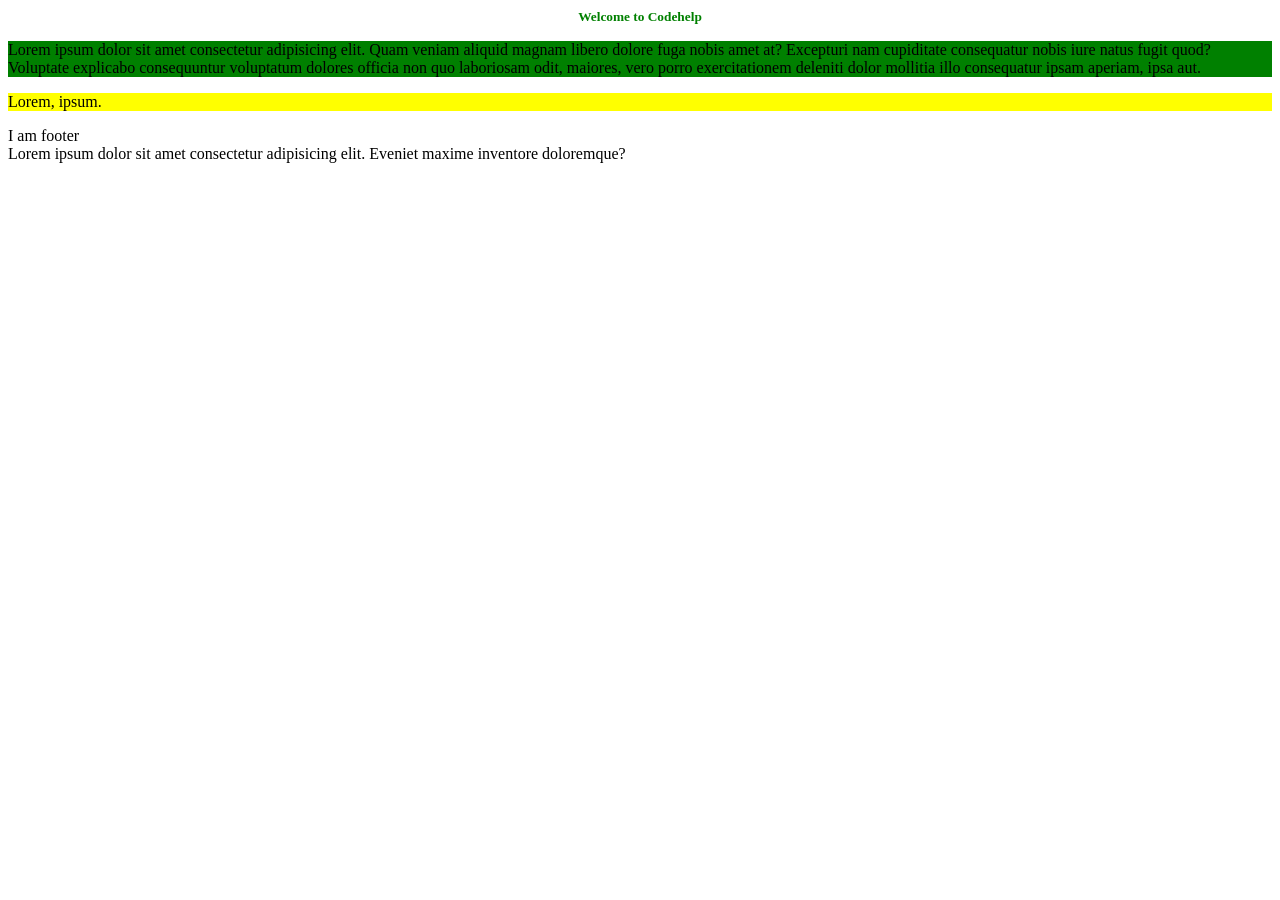
<file: 26.09/index.html>
<!DOCTYPE html>
<html lang="en">
<head>
    <meta charset="UTF-8">
    <meta name="viewport" content="width=device-width, initial-scale=1.0">
    <title>Document</title>
    <link rel="stylesheet" href="index.css">
    <style>
        h1{
            color: green;
        }
    </style>
</head>
<body>
    <h1>Welcome to Codehelp</h1>
    <p style="background-color: green;">Lorem ipsum dolor sit amet consectetur adipisicing elit. Quam veniam aliquid magnam libero dolore fuga nobis amet at? Excepturi nam cupiditate consequatur nobis iure natus fugit quod? Voluptate explicabo consequuntur voluptatum dolores officia non quo laboriosam odit, maiores, vero porro exercitationem deleniti dolor mollitia illo consequatur ipsam aperiam, ipsa aut.</p>
    <p style="background-color: yellow;">Lorem, ipsum.</p>
    <footer>I am footer</footer>
    <article>Lorem ipsum dolor sit amet consectetur adipisicing elit. Eveniet maxime inventore doloremque?</article>
</body>
</html>
</file>
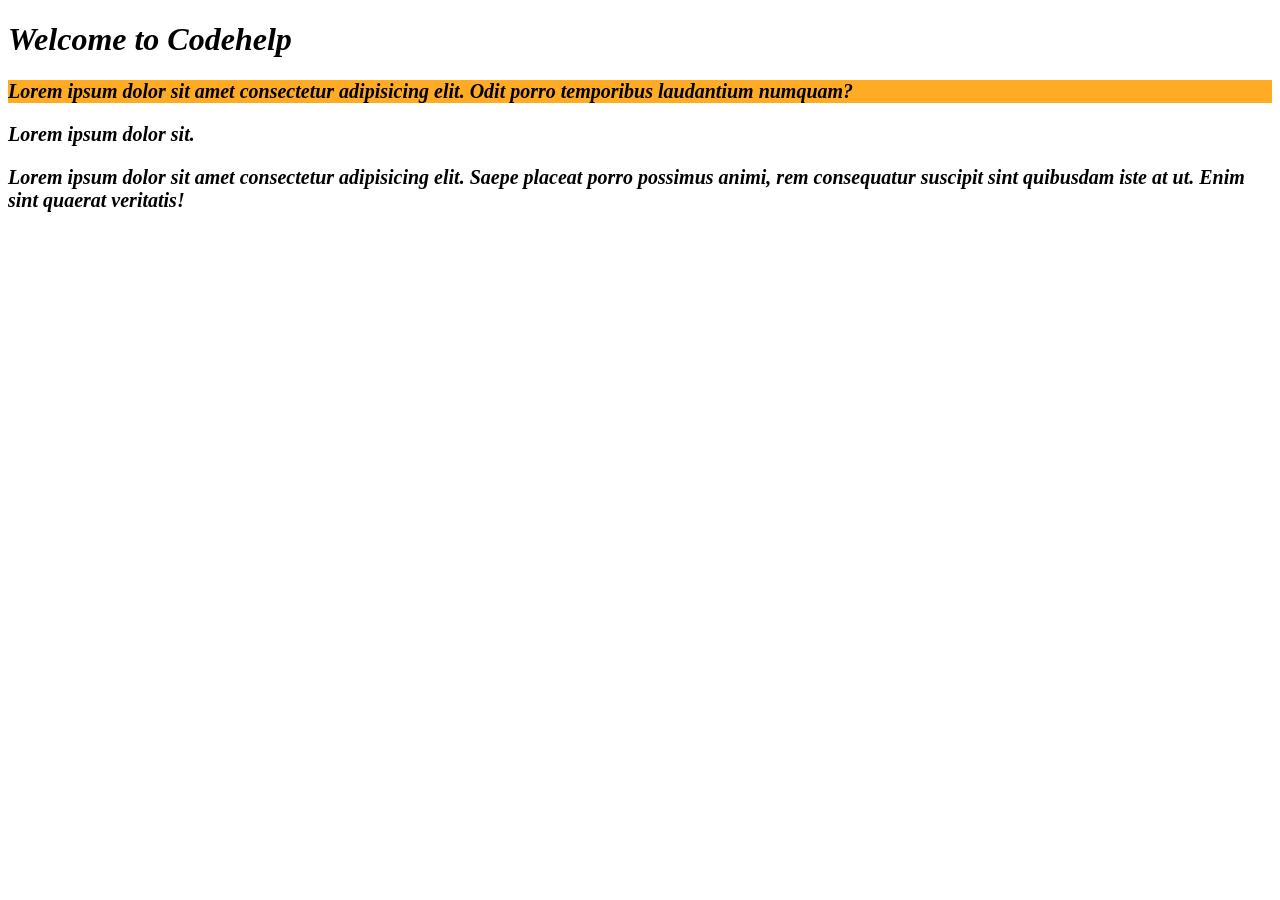
<file: 27.9/index.html>
<!DOCTYPE html>
<html lang="en">
<head>
    <meta charset="UTF-8">
    <meta name="viewport" content="width=device-width, initial-scale=1.0">
    <title>Document</title>
    <style>
        p{
            font-style: italic;
            font-size: 20px;
            font-weight: 700;
        }
        h1{
            font-style: italic;
        }
        #p1{
            background-color: #ffab23;
        }
    </style>
</head>
<body>
    <h1>Welcome to Codehelp</h1>
    <p id="p1">Lorem ipsum dolor sit amet consectetur adipisicing elit. Odit porro temporibus laudantium numquam?</p>
    <p>Lorem ipsum dolor sit.</p>
    <p>Lorem ipsum dolor sit amet consectetur adipisicing elit. Saepe placeat porro possimus animi, rem consequatur suscipit sint quibusdam iste at ut. Enim sint quaerat veritatis!</p>
</body>
</html>
</file>
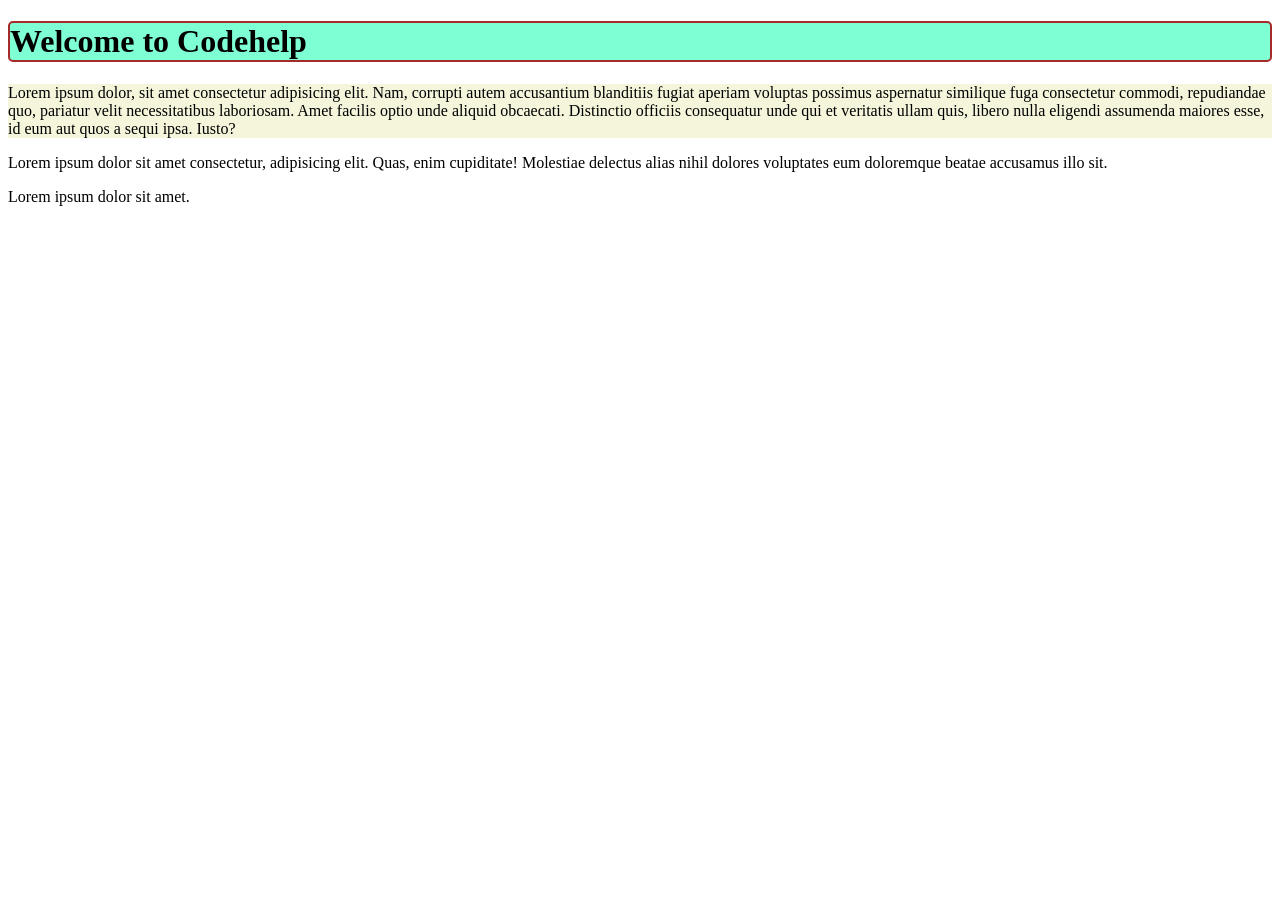
<file: 28.09/index.html>
<!DOCTYPE html>
<html lang="en">
<head>
    <meta charset="UTF-8">
    <meta name="viewport" content="width=device-width, initial-scale=1.0">
    <title>Document</title>
    <style>
        h1{
            background-color: aquamarine;
            border-style: solid;
            border-width: 2px;
            border-color: brown;
            border-radius: 5px;
        }
        .firstpara{
            background-color: beige;
        }
    </style>
</head>
<body>
    <h1>Welcome to Codehelp</h1>
     <p class="firstpara">Lorem ipsum dolor, sit amet consectetur adipisicing elit. Nam, corrupti autem accusantium blanditiis fugiat aperiam voluptas possimus aspernatur similique fuga consectetur commodi, repudiandae quo, pariatur velit necessitatibus laboriosam. Amet facilis optio unde aliquid obcaecati. Distinctio officiis consequatur unde qui et veritatis ullam quis, libero nulla eligendi assumenda maiores esse, id eum aut quos a sequi ipsa. Iusto?
     </p>

     <p>Lorem ipsum dolor sit amet consectetur, adipisicing elit. Quas, enim cupiditate! Molestiae delectus alias nihil dolores voluptates eum doloremque beatae accusamus illo sit.</p>

     <p>Lorem ipsum dolor sit amet.</p>

</body>
</html>
</file>
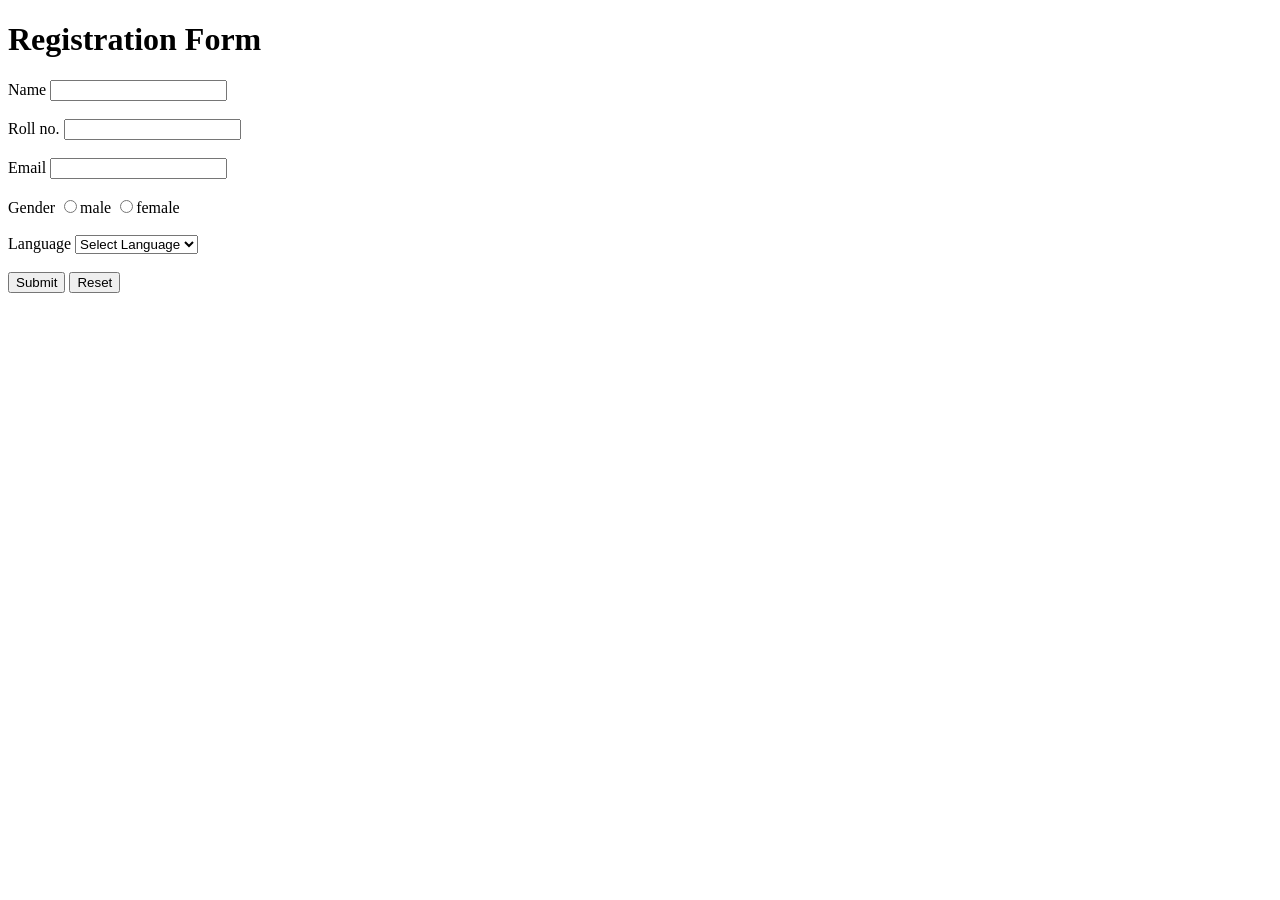
<file: day2/index.html>
<!DOCTYPE html>
<html lang="en">

<head>
    <meta charset="UTF-8">
    <meta name="viewport" content="width=device-width, initial-scale=1.0">
    <title>Document</title>
</head>
<body>
    <h1>Registration Form</h1>
    <form action="Welcome.html">
        <label for="name">Name</label>
        <input type="text" name="name" id="name"><br><br>
        <label for="rollno">Roll no.</label>
        <input type="number" name="rollno" id="rollno"><br><br>
        <label for="email">Email</label>
        <input type="email" name="email" id="email"><br><br>
        <label for="gender">Gender</label>
        <input type="radio" name="Gender" id="male">male
        <input type="radio" name="Gender" id="female">female
        <br><br>
        <label for="language">Language</label>
        <select name="language" id="language">
            <option value="c++">C++</option>
            <option value="java">Java</option>
            <option value="python">Python</option>
            <option value="select" Selected>Select Language</option>
        </select>
        <br><br>
        <input type="submit" name="submit" id="submit">
        <input type="reset" name="reset" id="reset">


    </form>
</body>

</html>
</file>
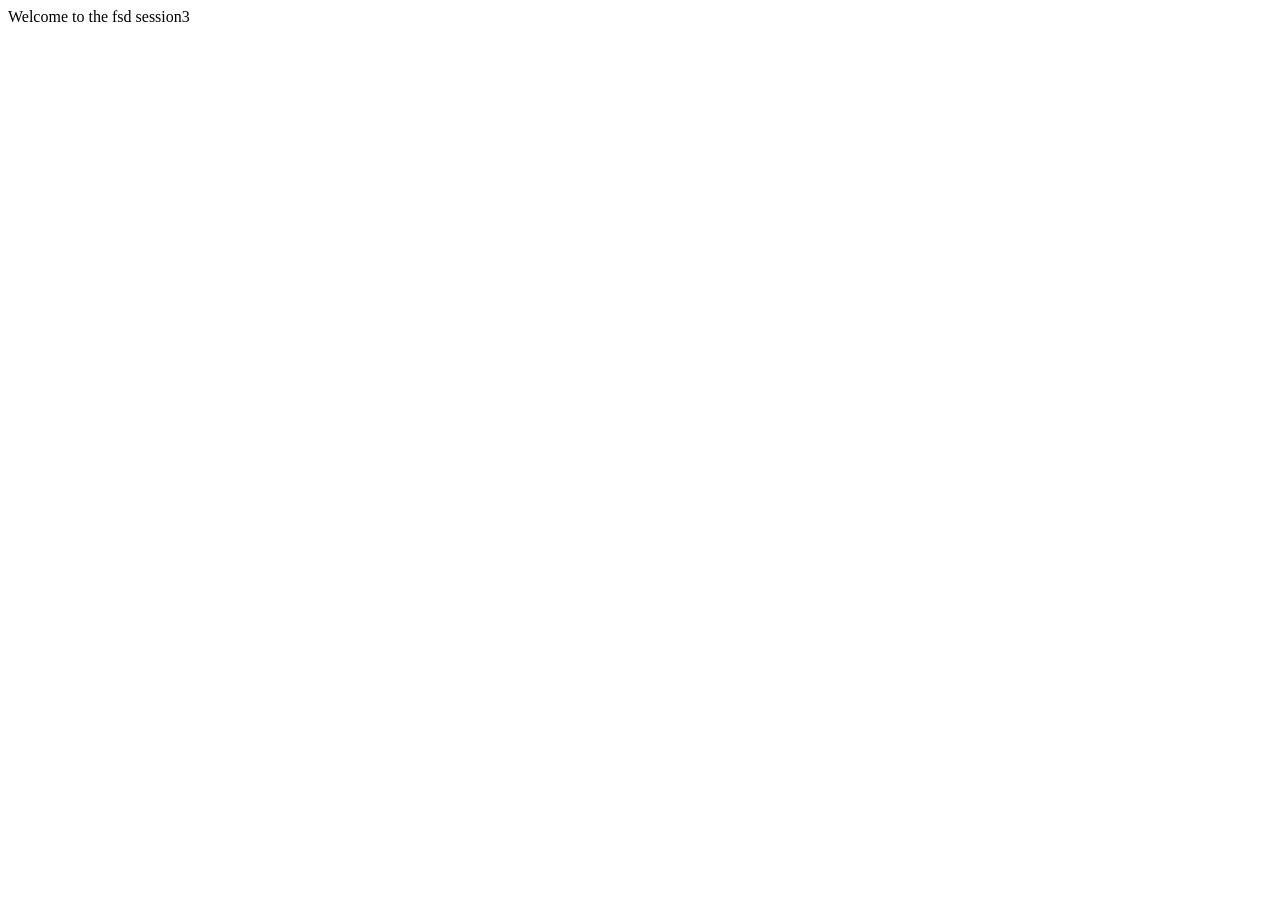
<file: day5/index.html>
<!DOCTYPE html>
<html lang="en">
<head>
    <meta charset="UTF-8">
    <meta name="viewport" content="width=device-width, initial-scale=1.0">
    <title>Document</title>
</head>
<body>
    <script src="./index.js" ></script>3
    
</body>
</html>
</file>
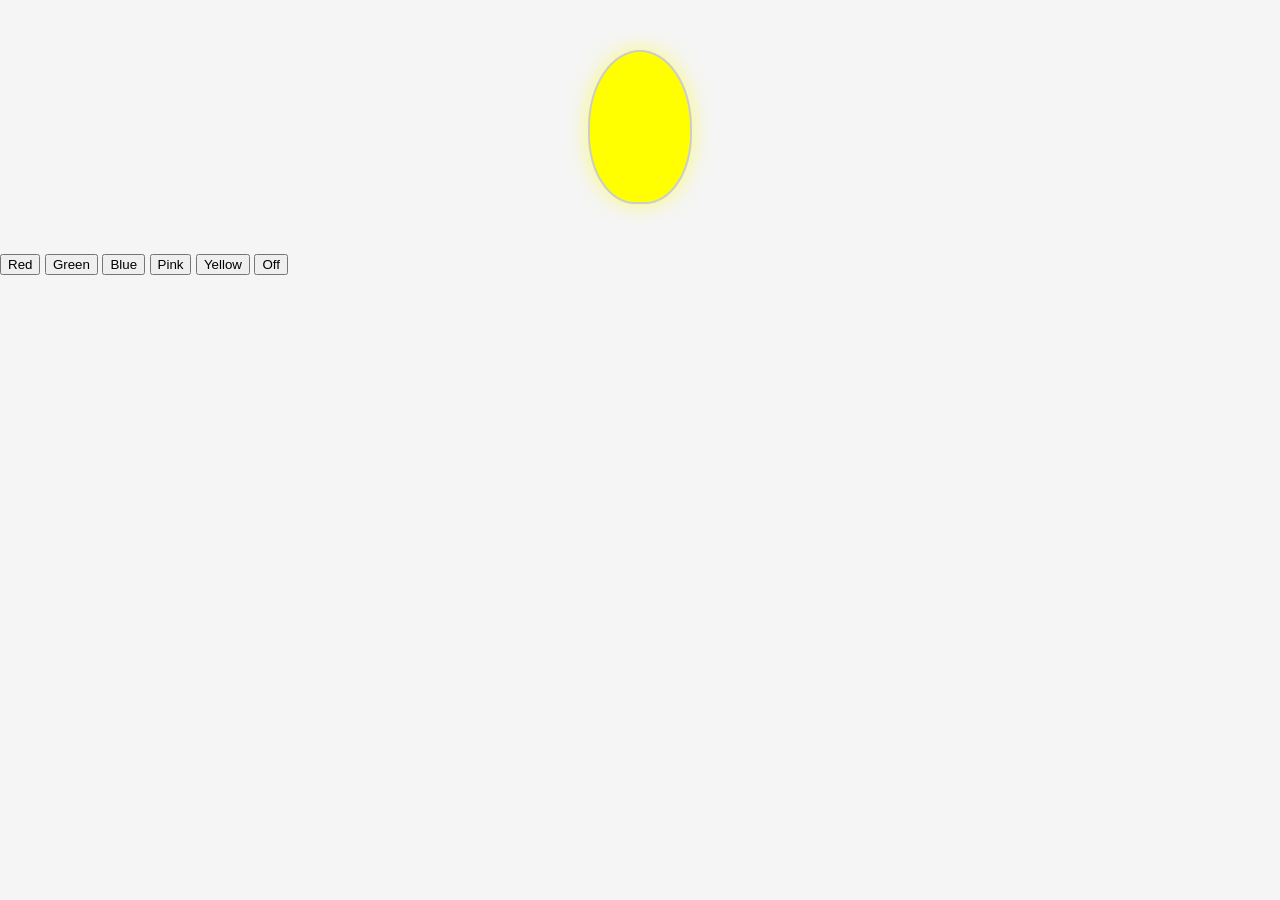
<file: day6/INDEX.HTML>
<!DOCTYPE html>
<html lang="en">

<head>
    <meta charset="UTF-8">
    <title>Bulb Exercise</title>
    <link rel="stylesheet" href="INDEX.CSS">
    <script>
        function colorhandler(color) {
            const bulb = document.getElementById('bulb');
            bulb.style.backgroundColor = color;
        }
    </script>
</head>

<body>
    <div id="bulb"></div>
    <div class="btn-group">
        <input type="button" value="Red" onclick="colorhandler('red')">
        <input type="button" value="Green" onclick="colorhandler('green')">
        <input type="button" value="Blue" onclick="colorhandler('blue')">
        <input type="button" value="Pink" onclick="colorhandler('pink')">
        <input type="button" value="Yellow" onclick="colorhandler('yellow')">
        <input type="button" value="Off" onclick="colorhandler('#eee')">
    </div>
</body>

</html>
</file>
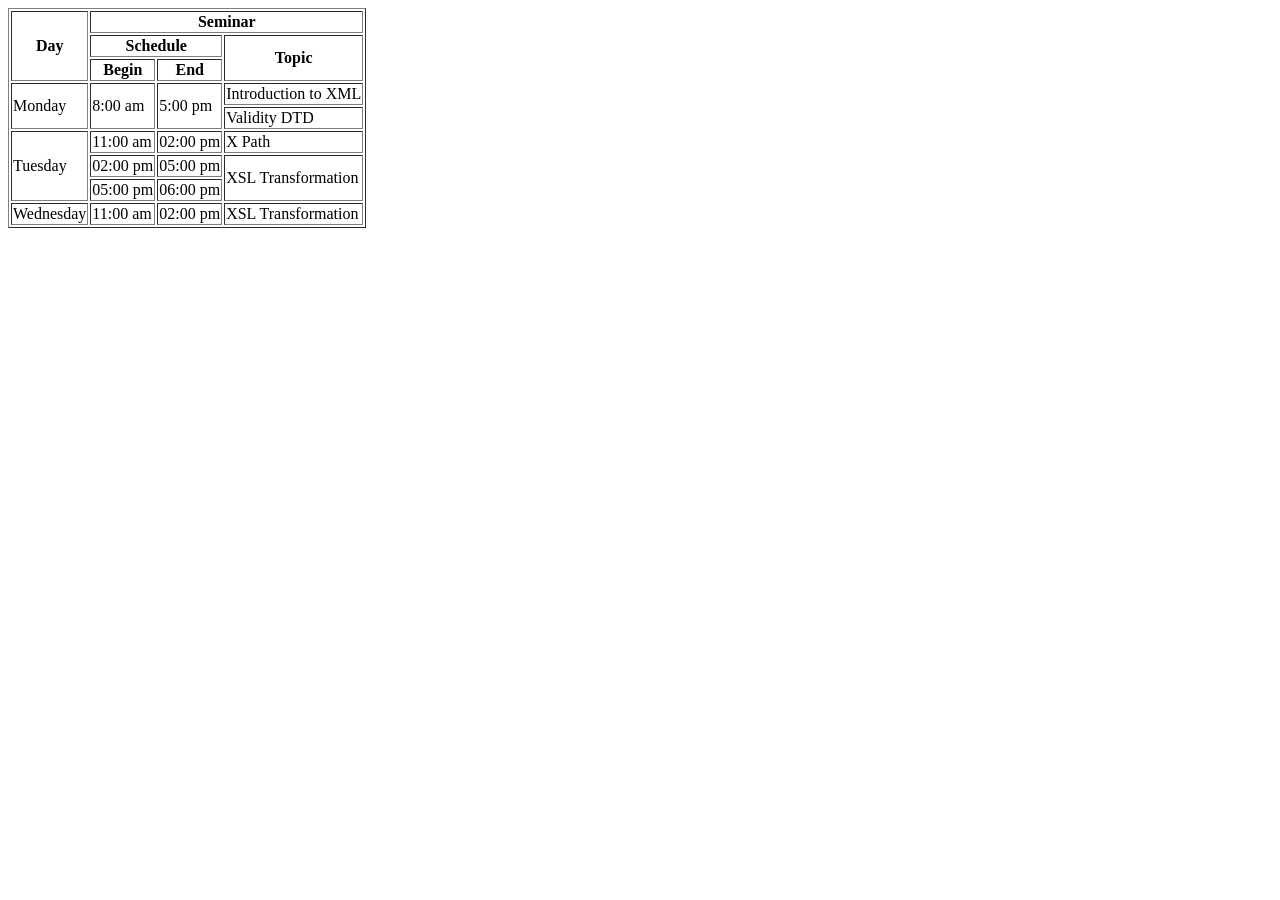
<file: 21.09/fifth.html>
<!DOCTYPE html>
<html lang="en">

<head>
    <meta charset="UTF-8">
    <meta name="viewport" content="width=device-width, initial-scale=1.0">
    <title>Document</title>
</head>

<body>
    <table border="1">
        <tr>
            <th rowspan="3">Day</th>
            <th colspan="3">Seminar</th>
        </tr>
        <tr>
            <th colspan="2">Schedule</th>
            <th rowspan="2">Topic</th>
        </tr>
        <tr>
            <th>Begin </th>
            <th>End</th>
        </tr>
        <tr>
            <td rowspan="2">Monday</td>
            <td rowspan="2">8:00 am</td>
            <td rowspan="2">5:00 pm</td>
            <td>Introduction to XML</td>
        </tr>
        <tr>
            <td>Validity DTD</td>
        </tr>
        <tr>
            <td rowspan="3">Tuesday</td>
            <td>11:00 am</td>
            <td>02:00 pm</td>
            <td> X Path</td>
        </tr>
        <tr>
            <td>02:00 pm</td>
            <td>05:00 pm</td>
            <td rowspan="2"> XSL Transformation</td>
        </tr>
        <tr>
            <td>05:00 pm</td>
            <td>06:00 pm</td>
        </tr>
        <tr>
            <td>Wednesday</td>
            <td>11:00 am</td>
            <td>02:00 pm</td>
            <td>XSL Transformation</td>
        </tr>
    </table>
</body>

</html>
</file>
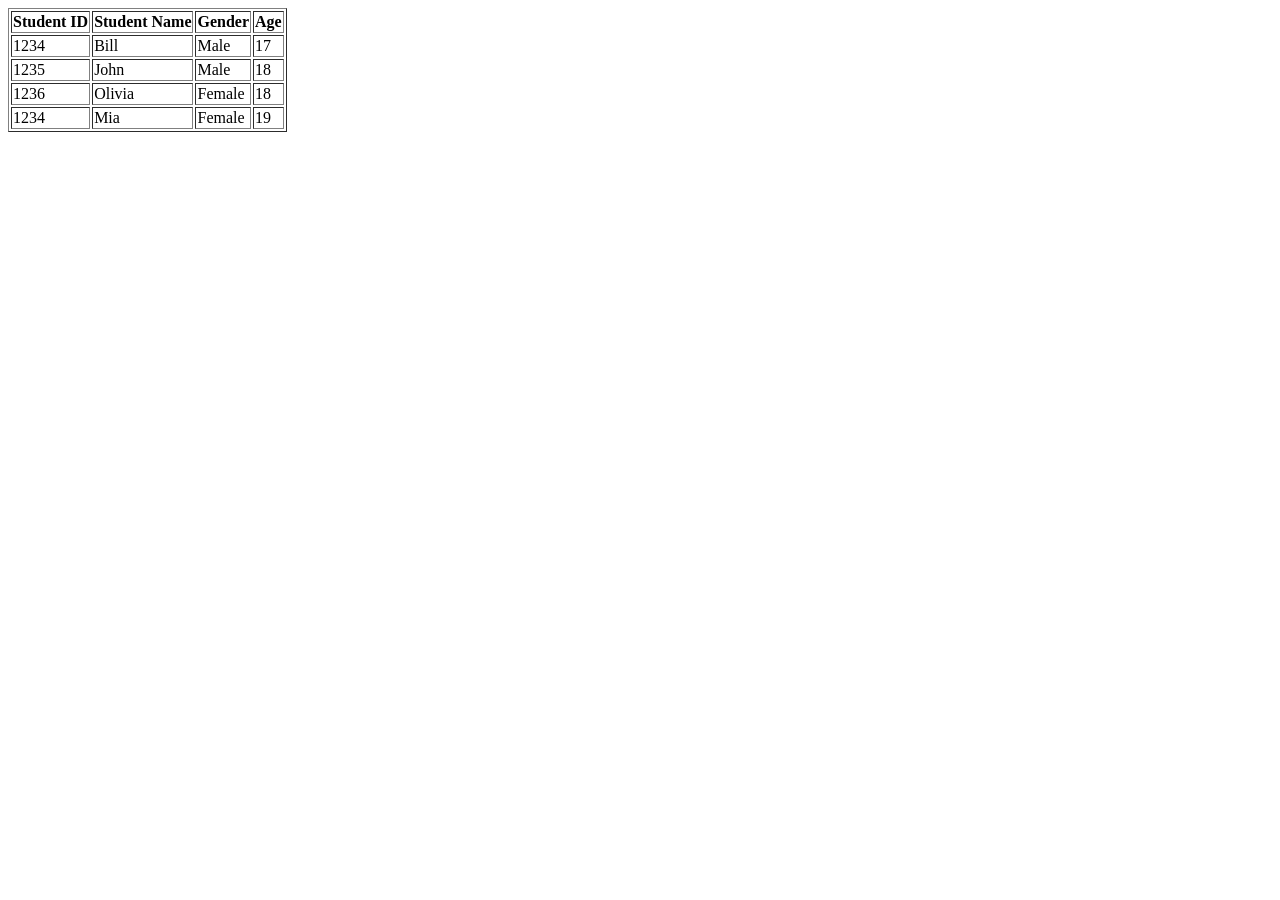
<file: 21.09/first.html>
<!DOCTYPE html>
<html lang="en">

<head>
    <meta charset="UTF-8">
    <meta name="viewport" content="width=device-width, initial-scale=1.0">
    <title>Document</title>
</head>

<body>
    <table border="1">
        <thead>
            <th>Student ID </th>
            <th>Student Name</th>
            <th>Gender</th>
            <th>Age</th>
        </thead>
        <tr>
            <td>1234</td>
            <td>Bill</td>
            <td>Male</td>
            <td>17</td>
        </tr>
        <tr>
            <td>1235</td>
            <td>John</td>
            <td>Male</td>
            <td>18</td>
        </tr>
        <tr>
            <td>1236</td>
            <td>Olivia</td>
            <td>Female</td>
            <td>18</td>
        </tr>
        <tr>
            <td>1234</td>
            <td>Mia</td>
            <td>Female</td>
            <td>19</td>
        </tr>
    </table>
</body>

</html>
</file>
<file: 26.09/index.css>
h1{
    font-size: smaller;
    text-align: center;
}
p{
    background-color: red;
}
article{
    color: black;
}
</file>
<file: day6/INDEX.CSS>
body {
    margin: 0;
    padding: 0;
    font-family: Arial, sans-serif;
    background: #f5f5f5;
}
#bulb {
    width: 100px;
    height: 150px;
    background: yellow;
    border: 2px solid #ccc;
    border-radius: 50% 50% 45% 45%;
    position: relative;
    margin: 50px auto;
    box-shadow: 0 0 20px rgba(255, 255, 0, 0.5);
}
</file>
